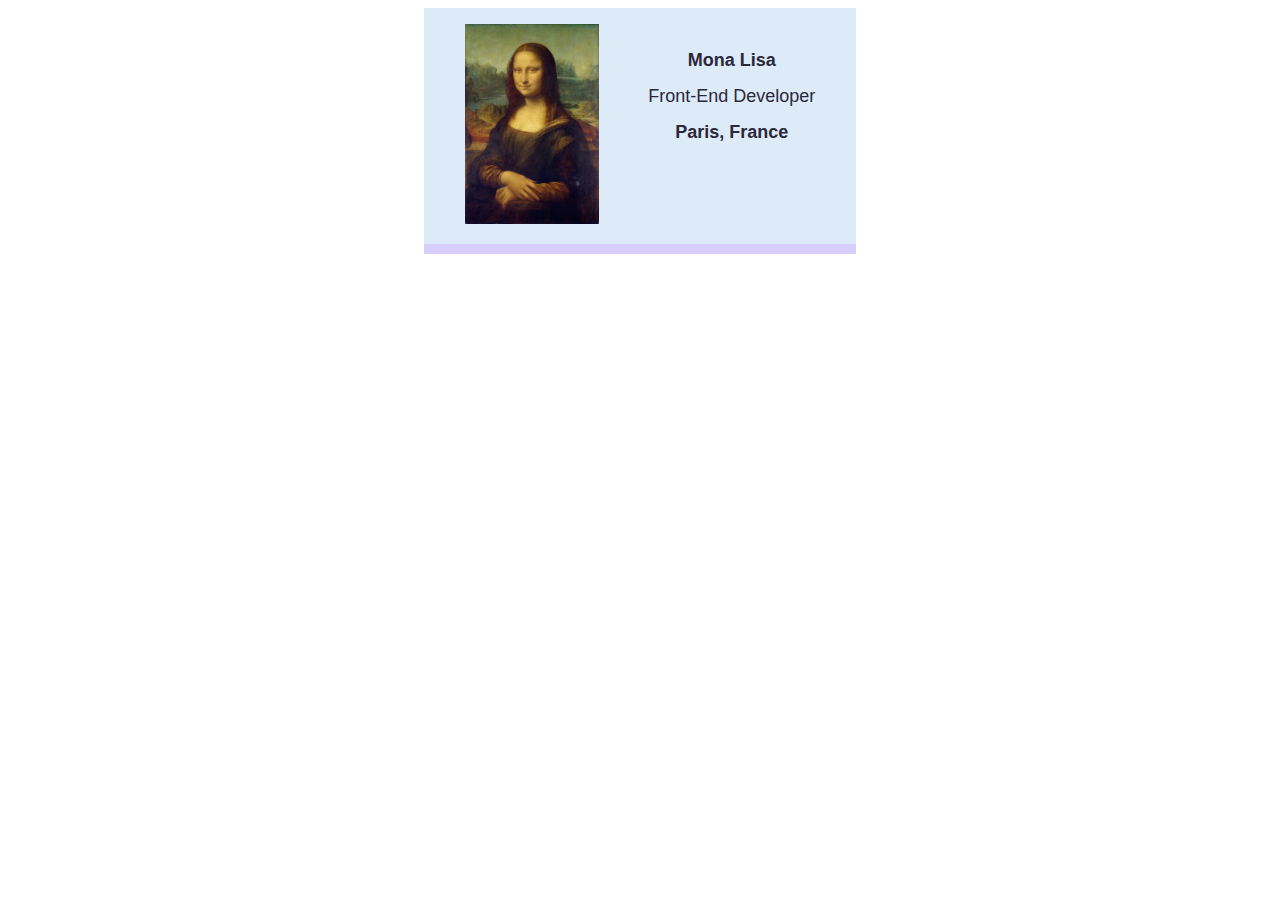
<file: Web_Dev_Basics_Business_Card/index.html>
<!DOCTYPE html>
<html lang="en">
<head>
    <meta charset="UTF-8">
    <meta http-equiv="X-UA-Compatible" content="IE=edge">
    <meta name="viewport" content="width=device-width, initial-scale=1.0">
    <title>Business Card</title>
    <link rel="stylesheet" href="index.css" type="text/css">
</head>
<body>
    <div class="business-card-wrapper">
        <div class="img">
            <img src="mona_lisa.webp" alt="picture of mona lisa" class="mona-img">
        </div>
        <div class="text">
            <p><strong> Mona Lisa</strong><br>
               Front-End Developer<br>
               <strong>Paris, France</strong><br> 
            </p>
        </div>
    </div>
</body>
</html>
</file>
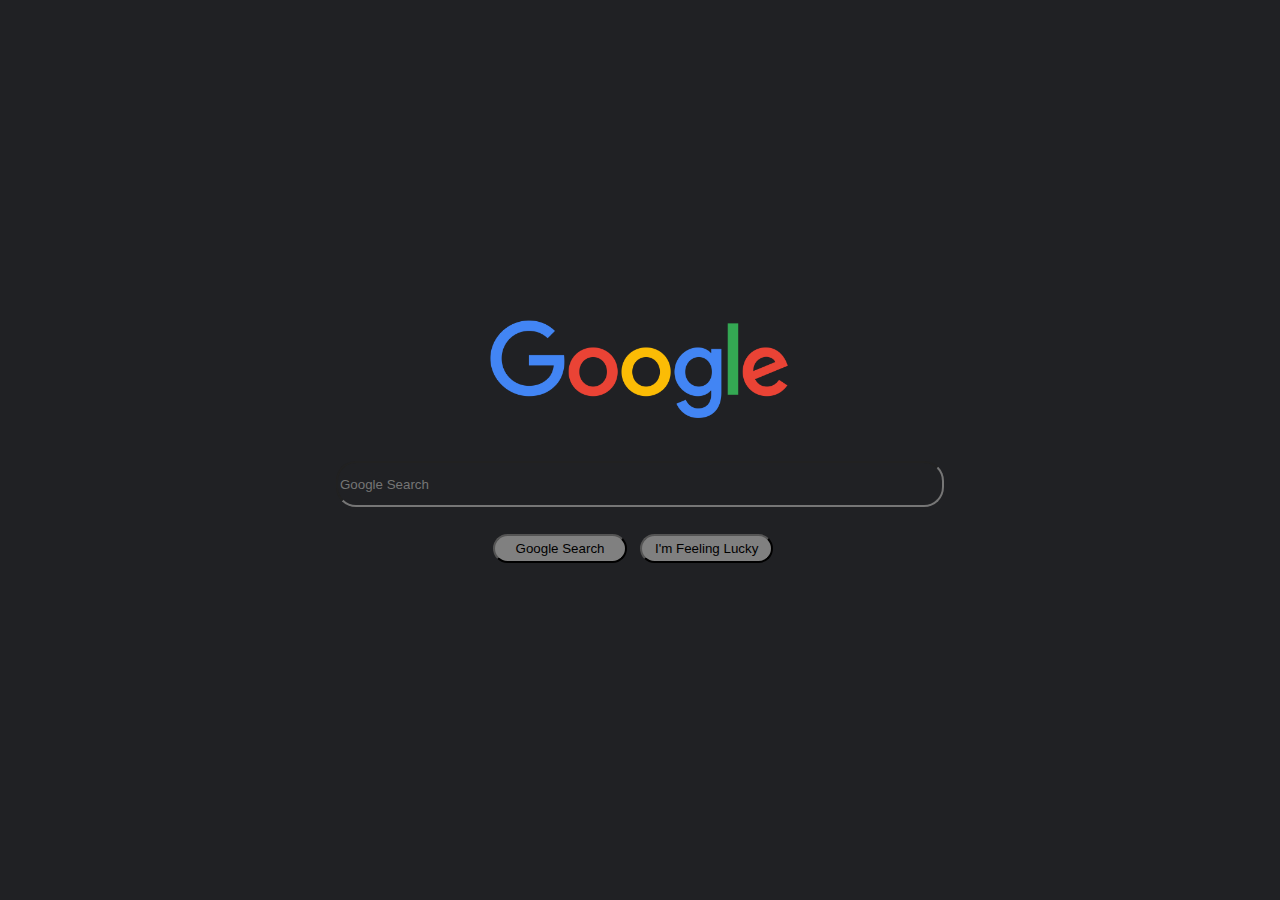
<file: Web_Dev_Basics_Google_Clone/index.html>
<!DOCTYPE html>
<html lang="en">
<head>
    <meta charset="UTF-8">
    <meta http-equiv="X-UA-Compatible" content="IE=edge">
    <meta name="viewport" content="width=device-width, initial-scale=1.0">
    <title>Google</title>
    <link rel="stylesheet" type="text/css" href="index.css">

</head>
<body>
   
    <div class="main">
        <img src="google_logo.png" alt="" id="logo-img" >
        <input type="text" name="" id="search-input" placeholder="Google Search">
        <div class="btn">
            <button>Google Search</button>
            <button>I'm Feeling Lucky</button>
        </div>
    </div>
    
</body>
</html>
</file>
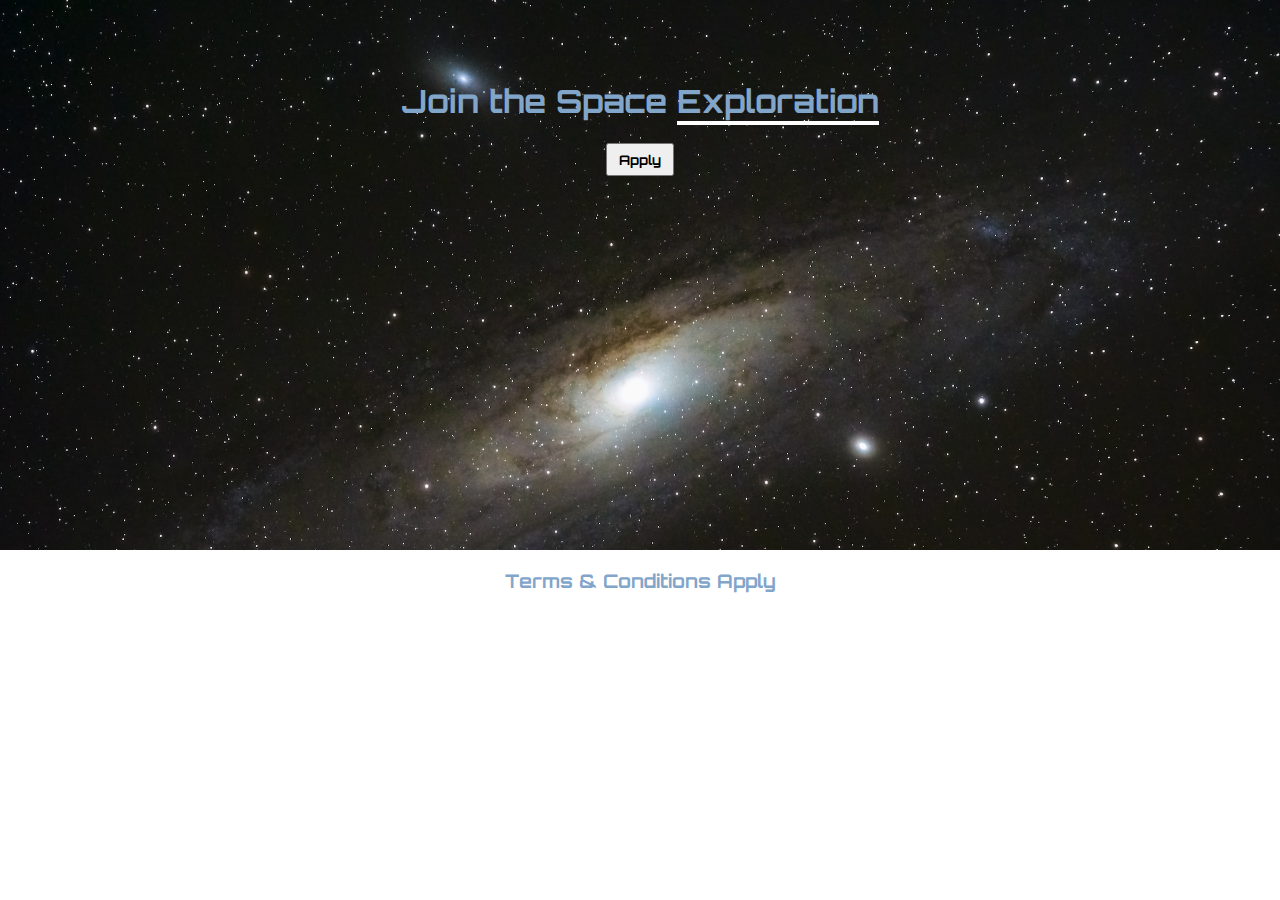
<file: Web_Dev_Basics_Space_Exploration_website/index.html>
<!DOCTYPE html>
<html lang="en">
<head>
    <meta charset="UTF-8">
    <meta http-equiv="X-UA-Compatible" content="IE=edge">
    <meta name="viewport" content="width=device-width, initial-scale=1.0">
    <title>Space Exploration</title>
    <link rel="stylesheet" href="index.css">
    <link href="https://fonts.googleapis.com/css2?family=Orbitron:wght@400;800&display=swap" rel="stylesheet">
</head>
<body>
    <div class="hero">
    <h1>Join the Space <span class="underline">Exploration</span></h1>
    <button class="apply-btn">Apply</button>
    </div>
    <h3>Terms & Conditions Apply</h3>
</body>
</html>
</file>
<file: Web_Dev_Basics_Business_Card/index.css>
.business-card-wrapper {
    display: flex;   
    margin: auto;
    background-color: #ddebf8;
    width: 400px;
    padding: 1em;
    justify-content: space-around;
    text-align: center;
    border-bottom: 10px solid #d8cefe;
    font-family: Verdana, Geneva, Tahoma, sans-serif;
}
.mona-img {
    height: 200px;
    /* width: 200px; */
    /* margin-left: 1em; */
    /* margin-right: 1em; */
    /* margin:1em; */
}

.text {
    color: #2b2839;
    line-height: 2em;
    font-size: large;
}
</file>
<file: Web_Dev_Basics_Google_Clone/index.css>
body {
    background-color: #202124;
}

.main {
    margin-top: 20em;
}

#logo-img {
    width: 300px;
    display: block;
    
    margin: 0 auto 2.5em;
    
}

#search-input {
    width: 600px;
    height: 40px;
    display: block;
    margin-left: auto;
    margin-right: auto;
    margin-bottom: 2em;
    border-radius: 1.5em;
    background-color: #202124;
    color: white;
}

.btn {
    display: flex;
    justify-content: center;
}

button {
    width: 10em;
    padding: 5px;
    margin-right: 1em;
    background-color: grey;
    border-radius: 15px;
}
</file>
<file: Web_Dev_Basics_Space_Exploration_website/index.css>
body{
    margin: 0;
    color: #82a5ca;
    text-align: center;
    font-family: 'Orbitron', sans-serif;
    

}

.hero{
    padding: 10px 0px 40px;
    background-image: url("bg-img.jpg");
    height: 500px;
    background-size: cover;

}

h1{
    padding-top: 50px;
}



.apply-btn{
    font-weight: bold;
    padding: 0.5em 0.8em;
    font-family: 'Orbitron', sans-serif;
    
}

.underline{
    border-bottom: 4px solid white;
}
</file>
